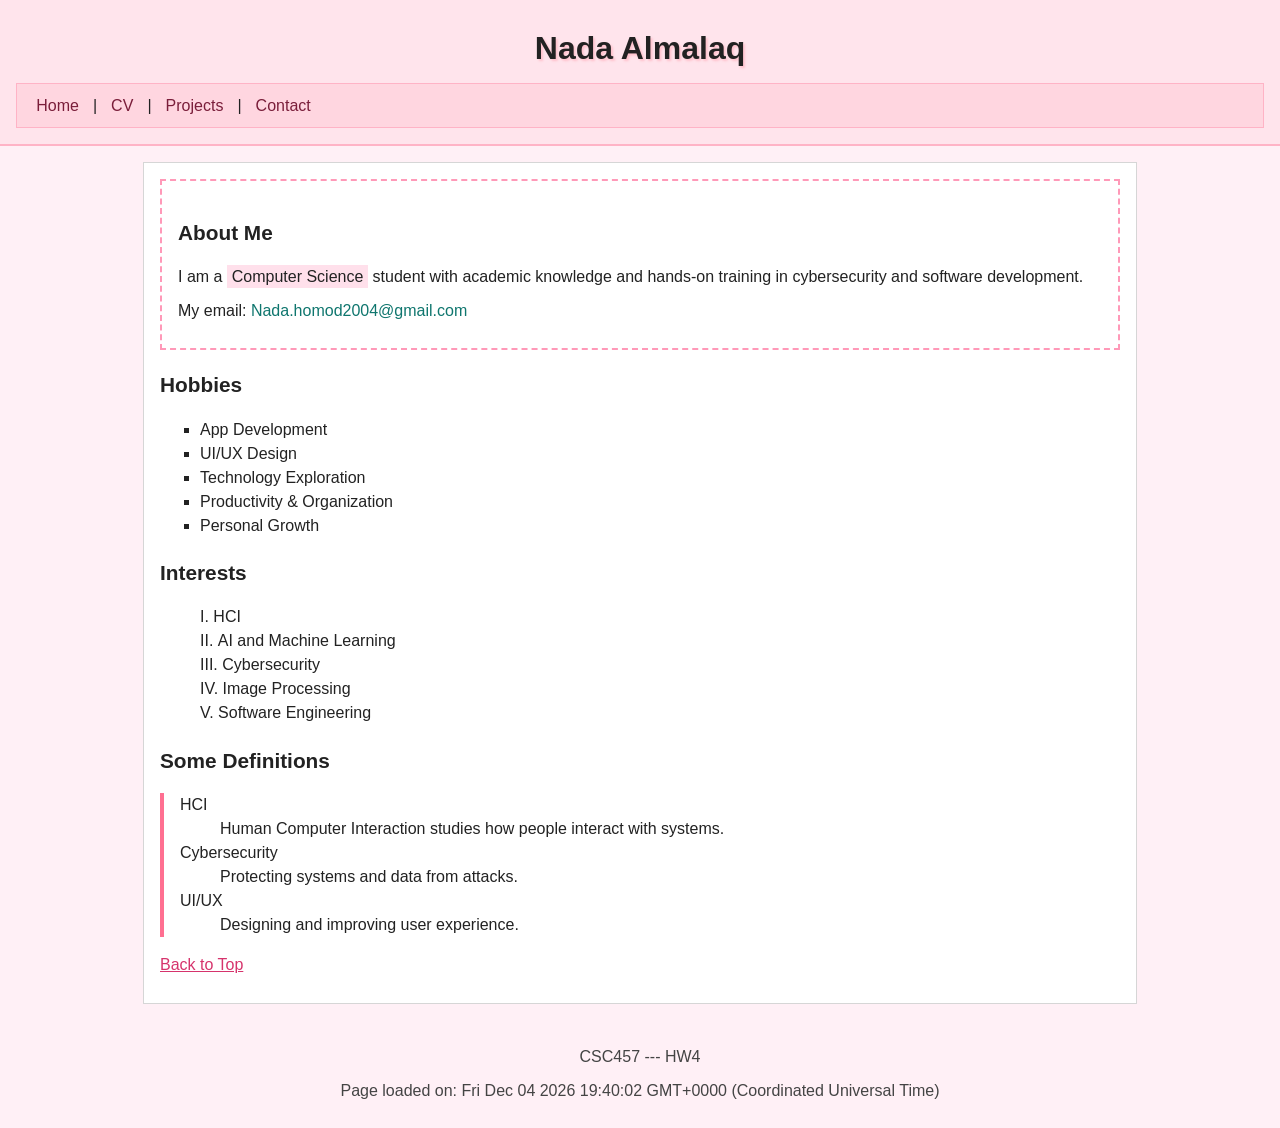
<file: index.html>
<!DOCTYPE html>
<html>
<head>
<meta charset="utf-8">
<title>HW4 - Home</title>
<link rel="stylesheet" href="styles.css">
</head>

<body id="home">
<header id="top">

  
  <h1 id="pageTitle">Nada Almalaq</h1>


    <nav role="navigation"aria-label="Main Navigation" >
     <a href="index.html">Home</a> |
     <a href="cv.html">CV</a> |
     <a href="projects.html">Projects</a> |
     <a href="contact.html">Contact</a>
   </nav>



    
</header>

<main>

  <section id="intro">
    <h2>About Me</h2>
    <p> I am a <span class="highlight">Computer Science</span> student with academic knowledge and hands-on training in cybersecurity and software development. </p>
    <p>My email: <a href="mailto:Nada.homod2004@gmail.com">Nada.homod2004@gmail.com</a></p>
 
  </section>

 <section>
     <h2>Hobbies</h2>
     <ul>
    <li>App Development</li>
    <li>UI/UX Design</li>
    <li>Technology Exploration</li>
    <li>Productivity & Organization</li>
    <li>Personal Growth</li>
     </ul>
 </section>
 
 <section>
  <h2>Interests</h2>
    <ol>
        <li>HCI</li>
        <li>AI and Machine Learning</li>
        <li>Cybersecurity</li>
        <li>Image Processing</li>
        <li>Software Engineering</li>
      </ol>
 </section>

 <section>
    <h2>Some Definitions</h2>
    
  <dl>

       <dt>HCI</dt>
    <dd>Human Computer Interaction studies how people interact with systems.</dd>

    <dt>Cybersecurity</dt>
    <dd>Protecting systems and data from attacks.</dd>

    <dt>UI/UX</dt>
    <dd>Designing and improving user experience.</dd>
   </dl>
  </section>

<p><a href="#top">Back to Top</a></p>
</main>

<footer>
    <p>CSC457 --- HW4</p>
</footer>
<script src="scripts.js"></script>
</body>
</html>
</file>
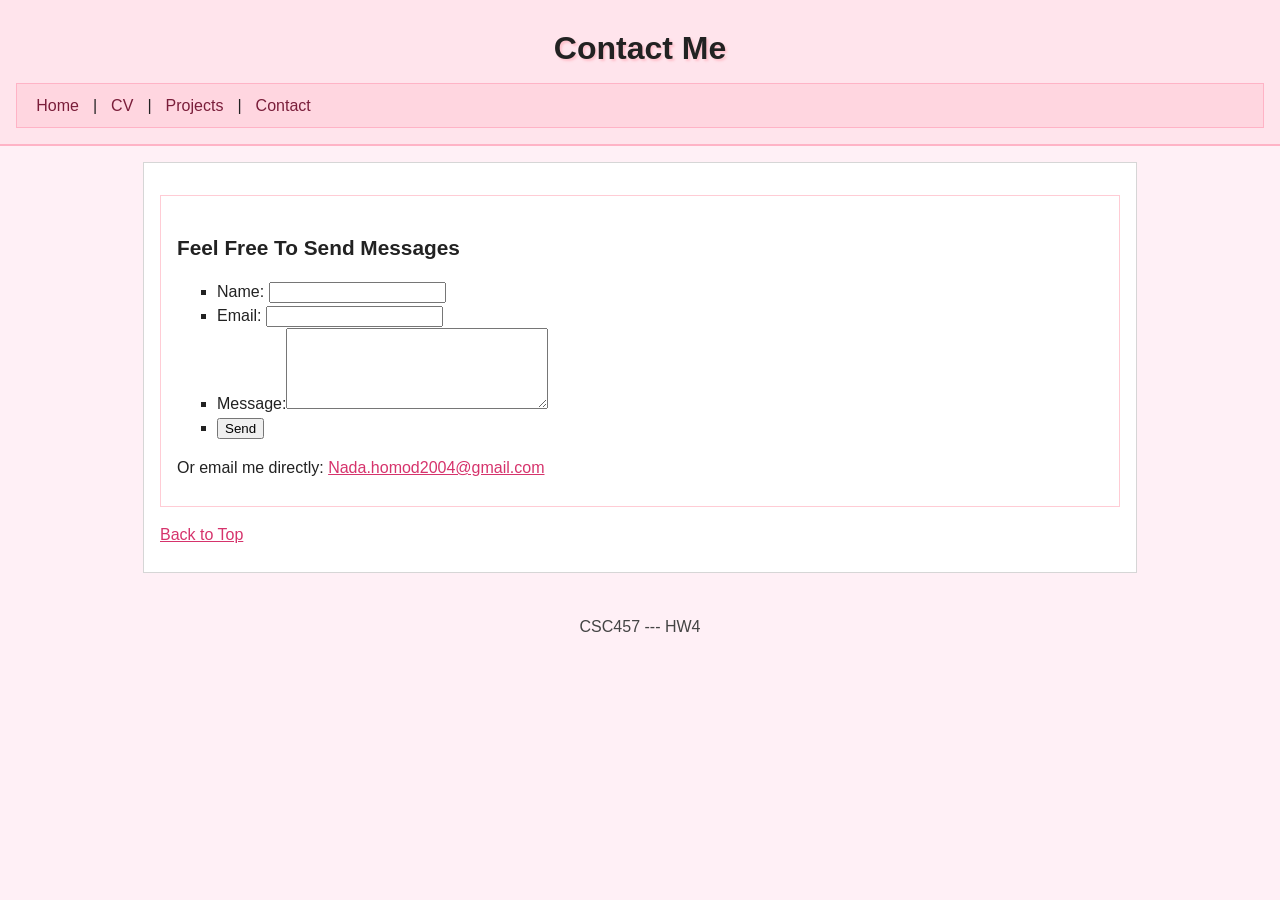
<file: contact.html>
<!DOCTYPE html>
<html lang="en">
<head>
<meta charset="utf-8">
<title>HW4 - Contact</title>
<link rel="stylesheet" href="styles.css">
</head>

<body>

<header id="top">
  <h1>Contact Me</h1>

  <nav role="navigation" aria-label="Main Navigation">
    <a href="index.html">Home</a> |
    <a href="cv.html">CV</a> |
    <a href="projects.html">Projects</a> |
    <a href="contact.html">Contact</a>
  </nav>
</header>

<main>

<section class="card">
  <h2>Feel free to send messages</h2>

<form action="thankyou.html" method="get" onsubmit="return validateForm();">
  <ul><li><label>Name: <input id="name" type="text" name="name"></label></li>
    <li><label>Email: <input id="email" type="email" name="email"></label></li>
    <li><label>Message:<textarea name="message" rows="5" cols="30"></textarea></label></li>
    <li><button type="submit" >Send</button></li>
  </ul>
</form>
  

  <p>Or email me directly:
<a href="mailto:Nada.homod2004@gmail.com">Nada.homod2004@gmail.com</a>
</p>
</section>

<p><a href="#top">Back to Top</a></p>

</main>

<footer>
  <p>CSC457 --- HW4</p>
</footer>

<script src="scripts.js"></script>
</body>
</html>
</file>
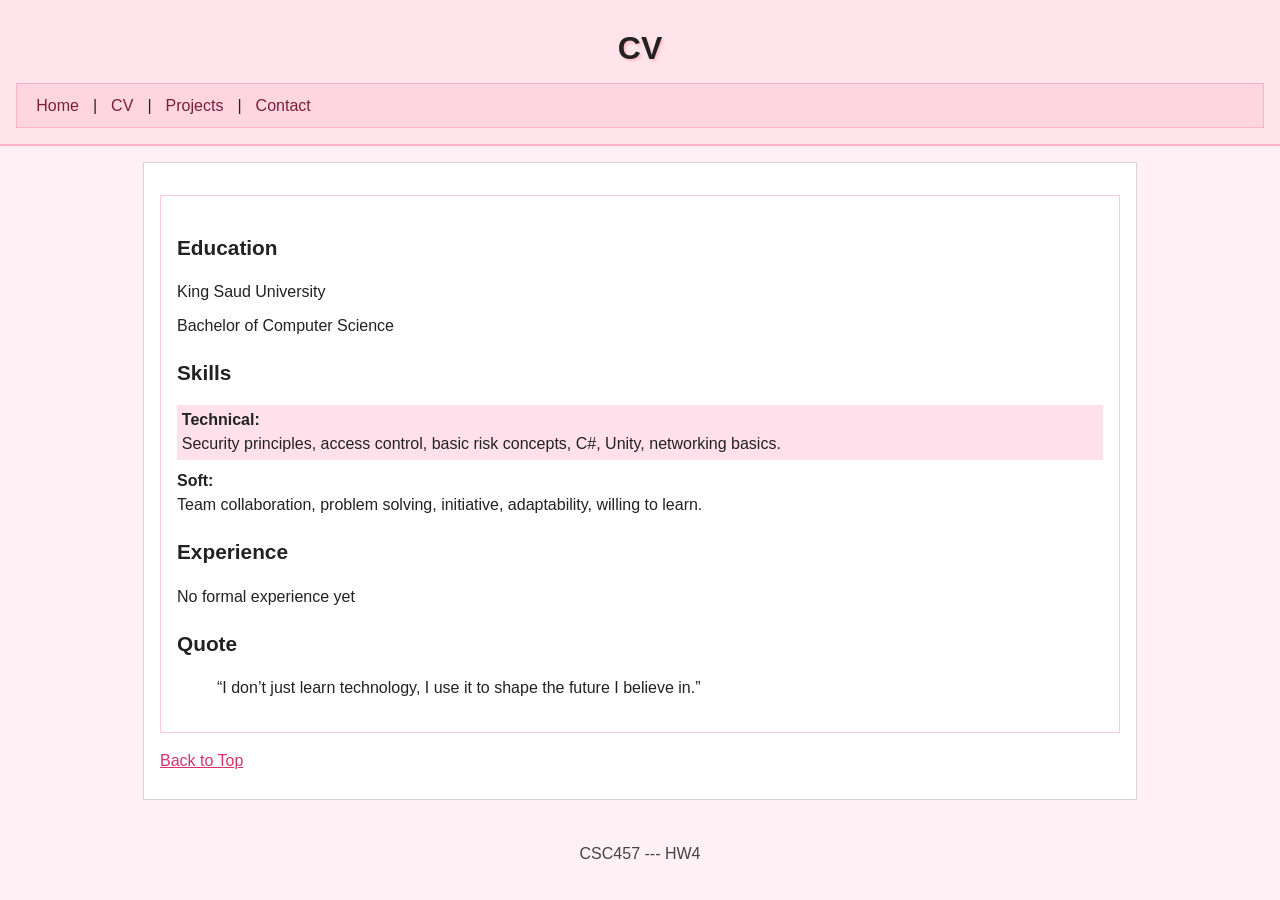
<file: cv.html>
<!DOCTYPE html>
<html>
  <head>
   <meta charset="utf-8">
   <title>HW4 - CV</title>
<link rel="stylesheet" href="styles.css">
</head>

<body>

<header id="top">
  <h1>CV</h1>

  <nav role="navigation" aria-label="Main Navigation"  >
    <a href="index.html">Home</a> |
    <a href="cv.html">CV</a> |
    <a href="projects.html">Projects</a> |
    <a href="contact.html">Contact</a>
   </nav>

</header>
<main>

<article class="card">
  
  <section>
    <h2>Education</h2>
    <p>King Saud University</p>
    <p>Bachelor of Computer Science</p>
  </section>
  <section>
    <h2>Skills</h2>
    <p class="highlight"><strong>Technical:</strong><br>Security principles, access control, basic risk concepts, C#, Unity, networking basics.</p>
    <p><strong>Soft:</strong><br>Team collaboration, problem solving, initiative, adaptability, willing to learn.</p>
  </section>

  <section>
    <h2>Experience</h2>
    <p>No formal experience yet</p>
  </section>

  <section>
    
<h2>Quote</h2>
 <blockquote id="quote">“I don’t just learn technology, I use it to shape the future I believe in.”
</blockquote>
  </section>
  </article>

<p><a href="#top">Back to Top</a></p>
</main>

<footer>
    <p>CSC457 --- HW4</p>
</footer>
<script src="scripts.js"></script>
</body>
</html>
</file>
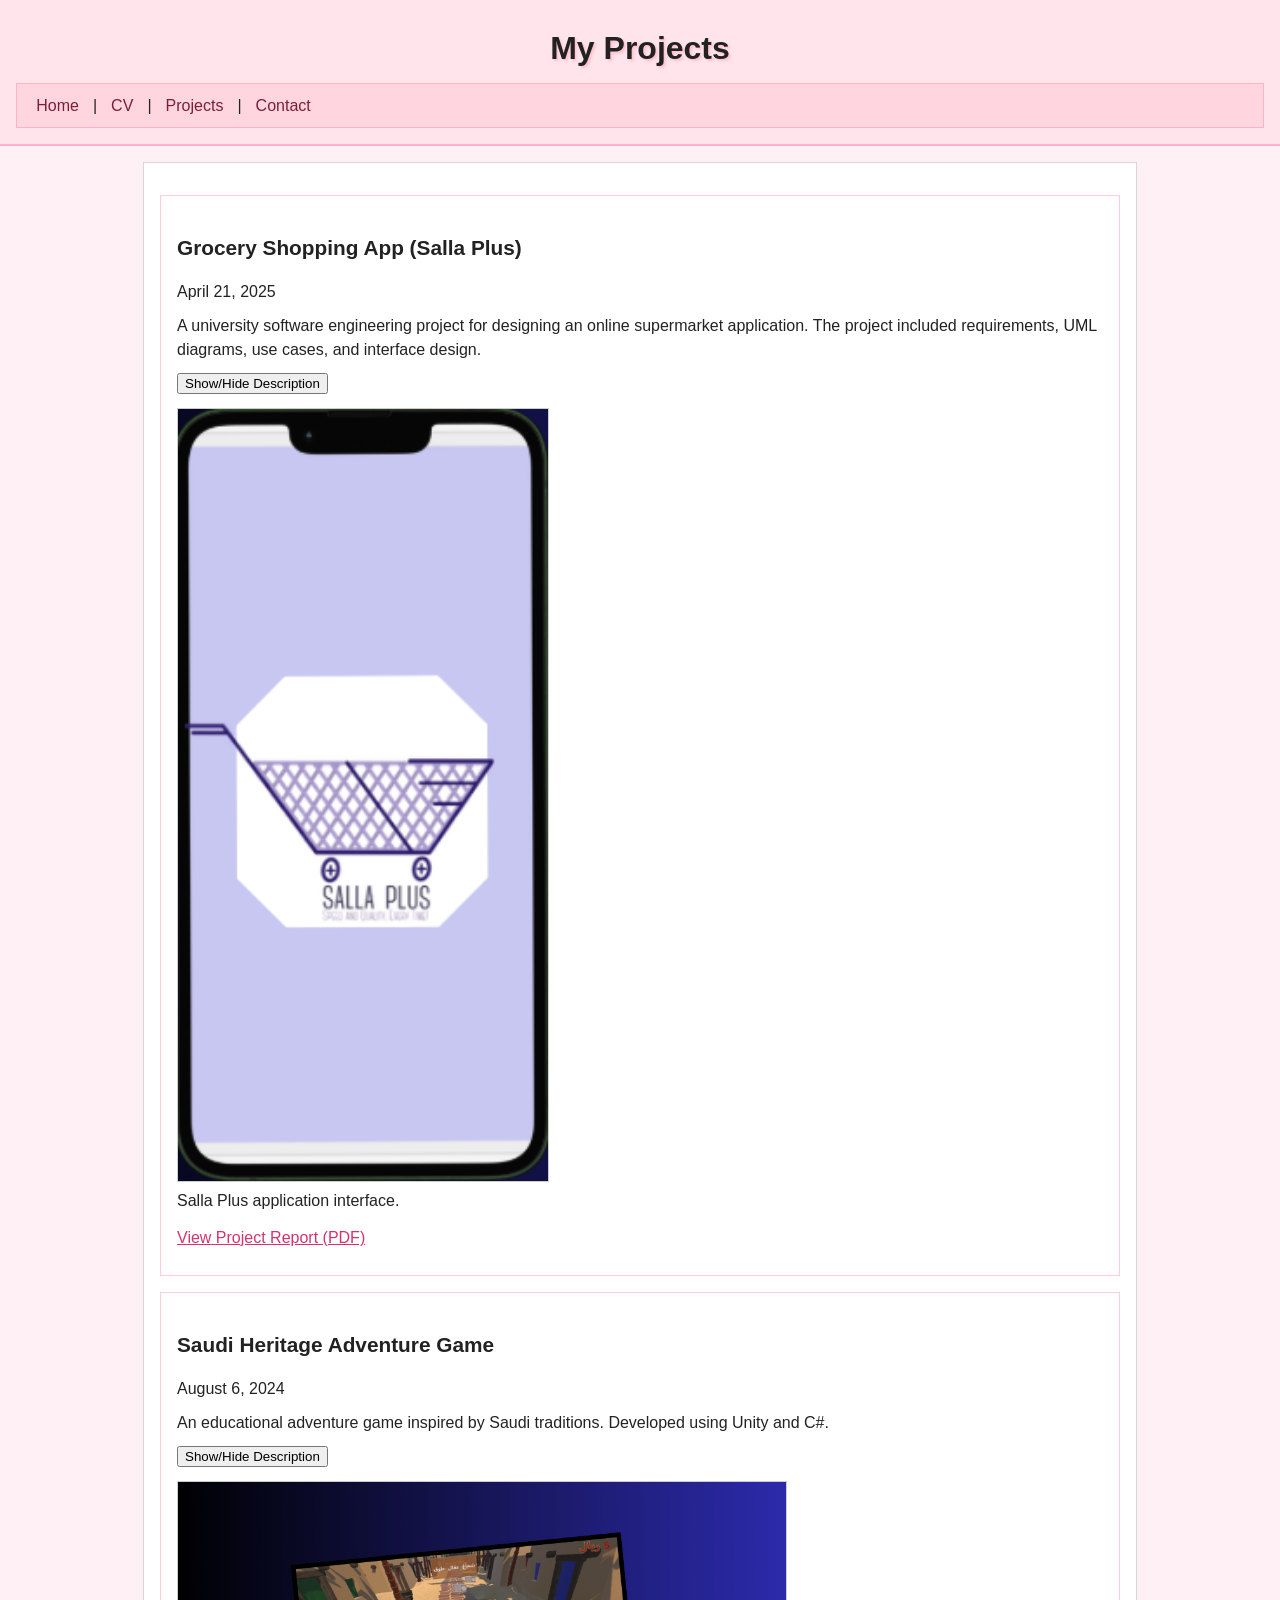
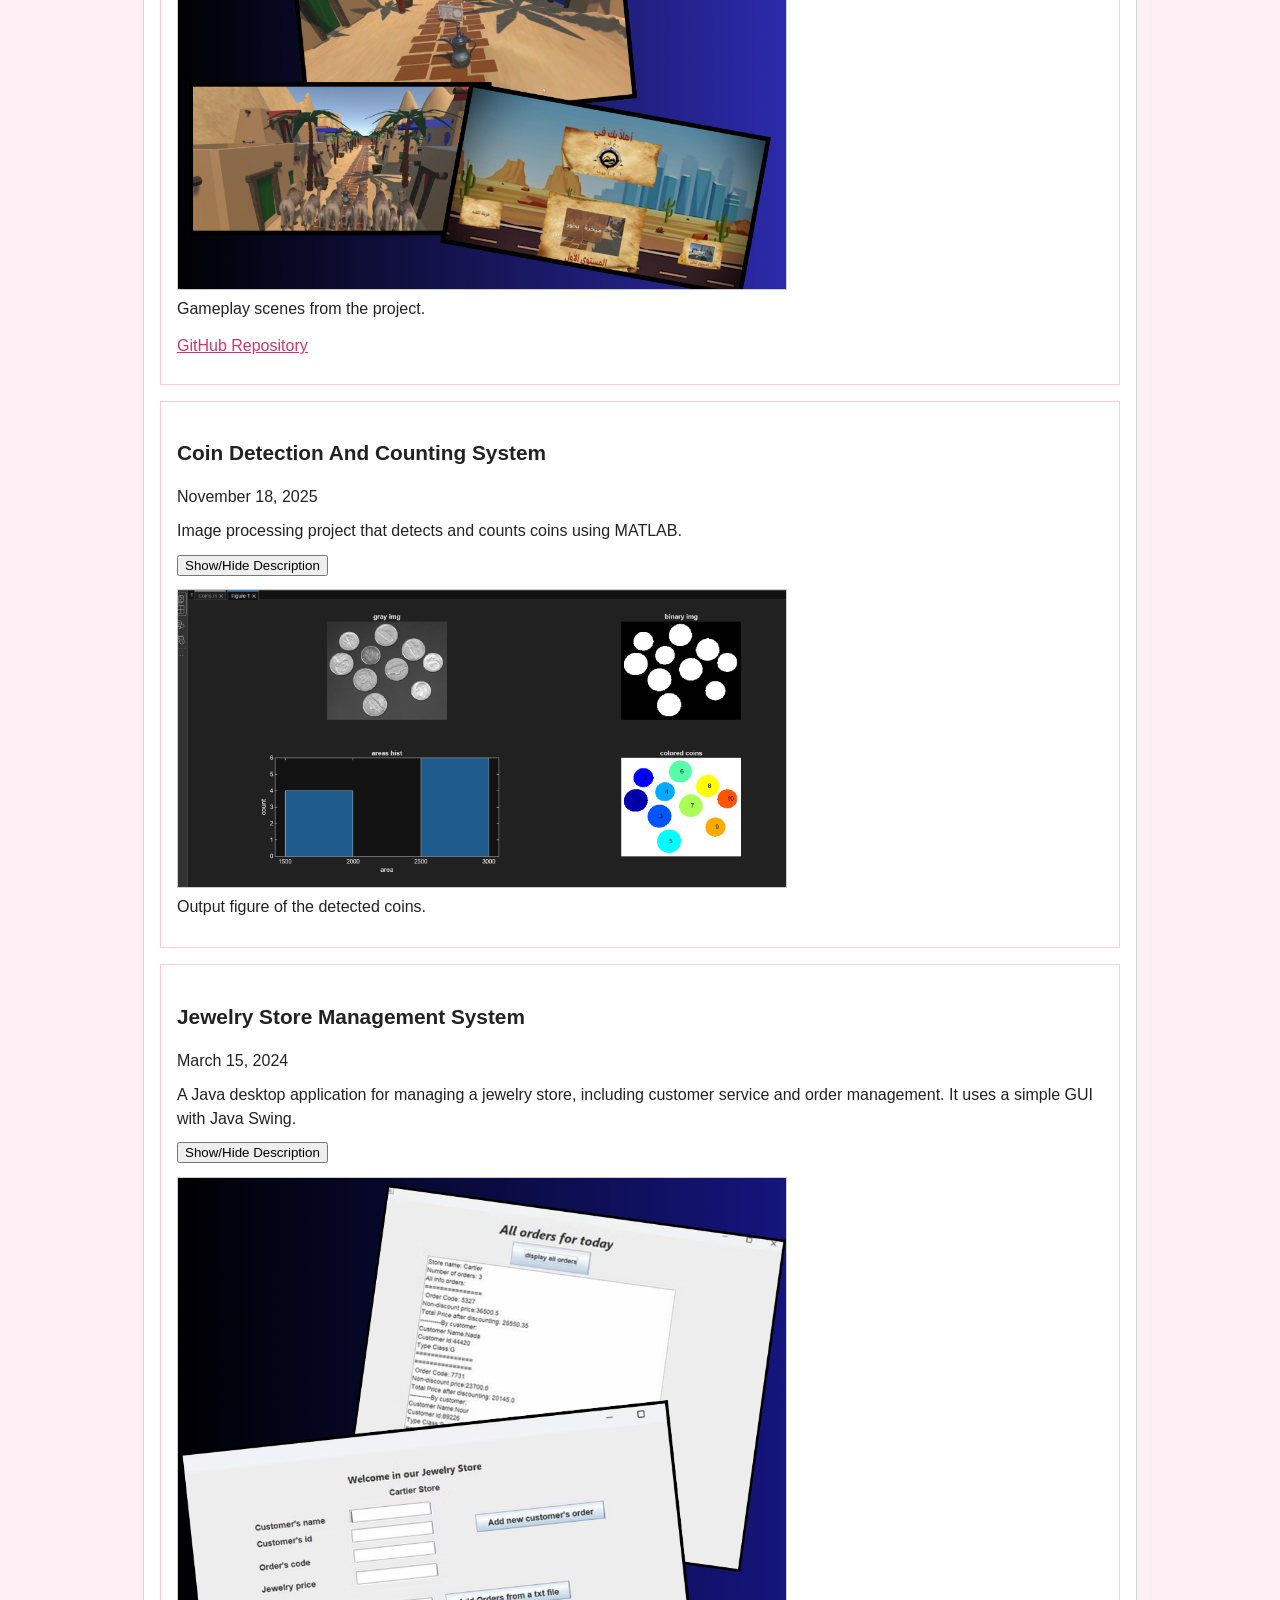
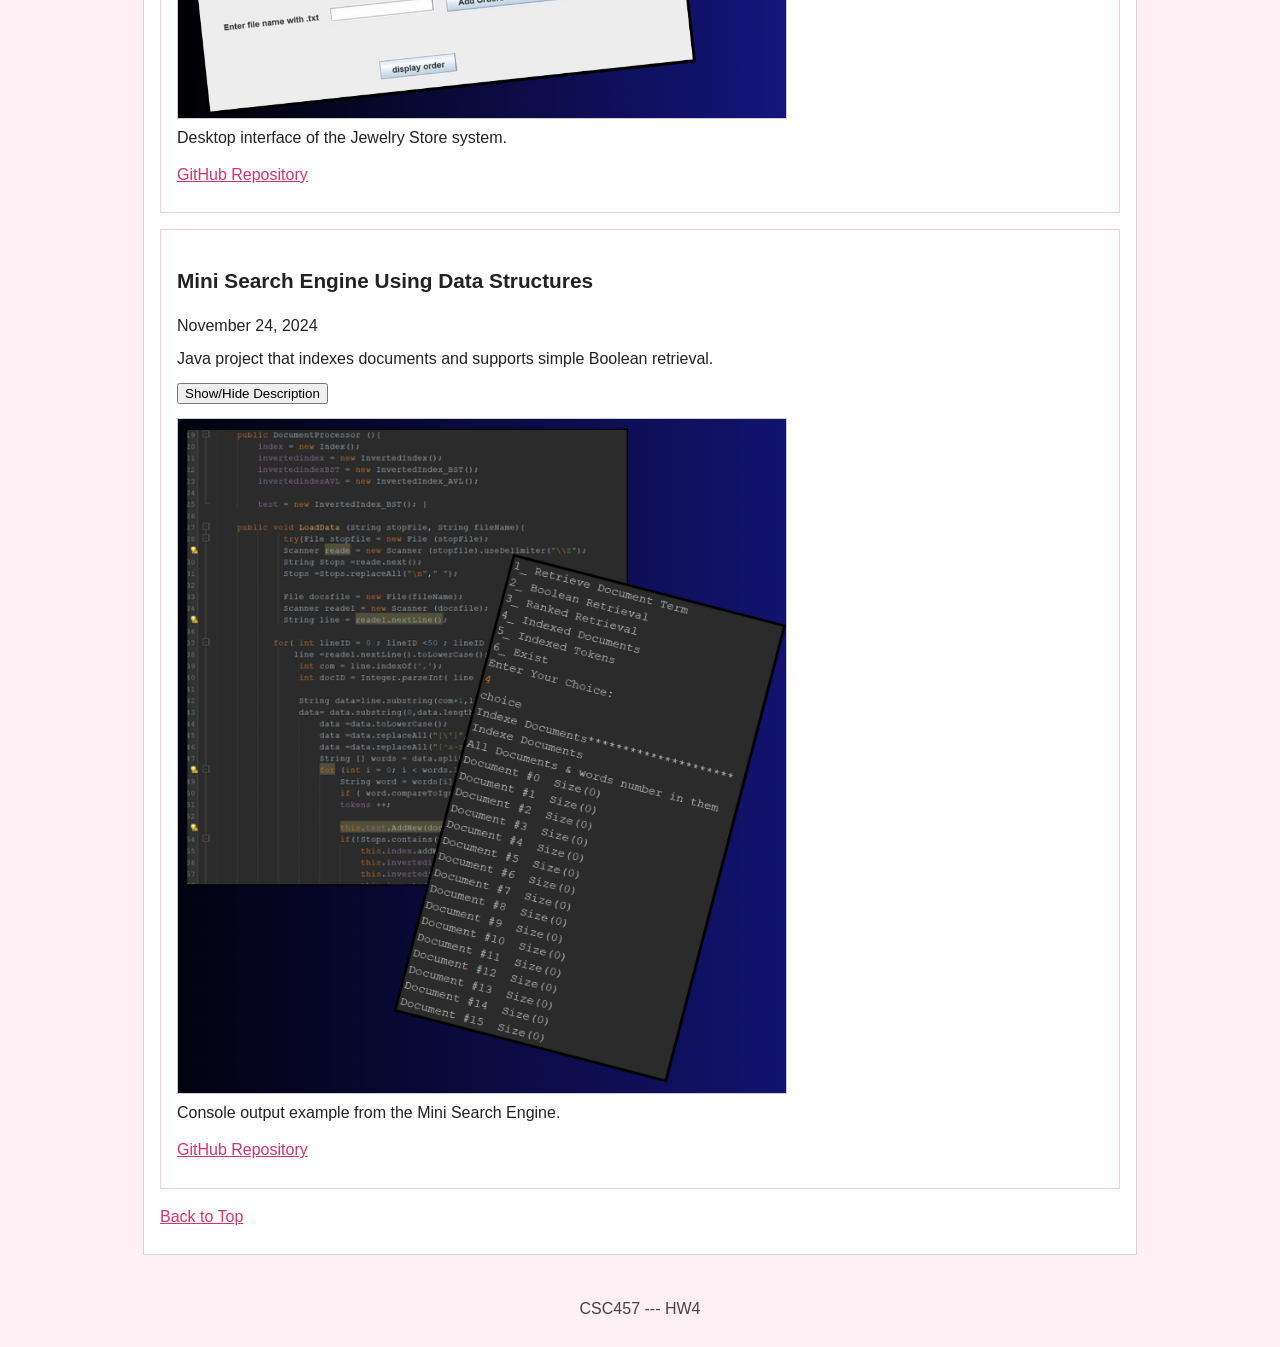
<file: projects.html>
<!DOCTYPE html>
<html>
  <head>
    <meta charset="utf-8">
    <title>HW4 - Projects</title>
<link rel="stylesheet" href="styles.css">
</head>

<body>
<header id="top">
  
<h1>My Projects</h1>

  <nav role="navigation" aria-label="Main Navigation">
    <a href="index.html">Home</a> |
    <a href="cv.html">CV</a> |
    <a href="projects.html">Projects</a> |
    <a href="contact.html">Contact</a>
  </nav>
</header>

<main>
<article class="card">
      <h2>Grocery Shopping App (Salla Plus)</h2>

  
  <p><time datetime="2025-04-21">April 21, 2025</time></p>
  <p id="desc1">A university software engineering project for designing an online supermarket application.
    The project included requirements, UML diagrams, use cases, and interface design.</p>

<button onclick="toggleDescription('desc1')">Show/Hide Description</button>
  
  <figure>
    
<img src="images/salla.png" alt="Salla Plus application logo" class="small-img">
    <figcaption>Salla Plus application interface.</figcaption>


    
  </figure>

  <p>
    <a href="files/salla_plus_report.pdf" target="_blank">View Project Report (PDF)</a>
  </p>
</article>

<article class="card">
  <h2>Saudi Heritage Adventure Game</h2>
  <p><time datetime="2024-08-06">August 6, 2024</time></p>
  <p id="desc2">An educational adventure game inspired by Saudi traditions.
  Developed using Unity and C#.  </p>

  <button onclick="toggleDescription('desc2')">Show/Hide Description</button>
  
  <figure><img src="images/game.png" alt="Saudi Heritage Game">
    <figcaption>Gameplay scenes from the project.</figcaption>
  </figure>

  <p><a href="https://github.com/NadaHm444/Final-Project" target="_blank" rel="noopener">GitHub Repository</a></p>
</article>

<article class="card">
  <h2>Coin Detection and Counting System</h2>

  
  <p><time datetime="2025-11-18">November 18, 2025</time></p>
  <p id="desc3">Image processing project that detects and counts coins using MATLAB.</p>

  <button onclick="toggleDescription('desc3')">Show/Hide Description</button>

  
  <figure>
    
    <img src="images/coin.png" alt="Coin detection result image">
    <figcaption>Output figure of the detected coins.</figcaption>
  </figure></article>

<article class="card">
  <h2>Jewelry Store Management System</h2>

  
  <p><time datetime="2024-03-15">March 15, 2024</time></p>
  <p id="desc4">A Java desktop application for managing a jewelry store, including customer service and order management.
    It uses a simple GUI with Java Swing.</p>

<button onclick="toggleDescription('desc4')">Show/Hide Description</button>
  
  <figure><img src="images/jewelry.png" alt="Jewelry store system UI screenshot">
    <figcaption>Desktop interface of the Jewelry Store system.</figcaption>
  </figure>

  <p><a href="https://github.com/NadaHm444/CSC113_project" target="_blank" rel="noopener">GitHub Repository</a></p>
</article>

<article class="card">
  <h2>Mini Search Engine Using Data Structures</h2>
  
  <p><time datetime="2024-11-24">November 24, 2024</time></p>
  <p id="desc5">Java project that indexes documents and supports simple Boolean retrieval.</p>

  <button onclick="toggleDescription('desc5')">Show/Hide Description</button>
  
  <figure>
    <img src="images/search.png" alt="Mini search engine output screenshot">
    <figcaption>Console output example from the Mini Search Engine.</figcaption>
  </figure>

  <p><a href="https://github.com/NadaHm444/Data_Structure" target="_blank" rel="noopener">GitHub Repository</a></p>
</article>

<p><a href="#top">Back to Top</a></p>

</main>

<footer>
    <p>CSC457 --- HW4</p>
</footer>

<script src="scripts.js"></script>
</body>
</html>
</file>
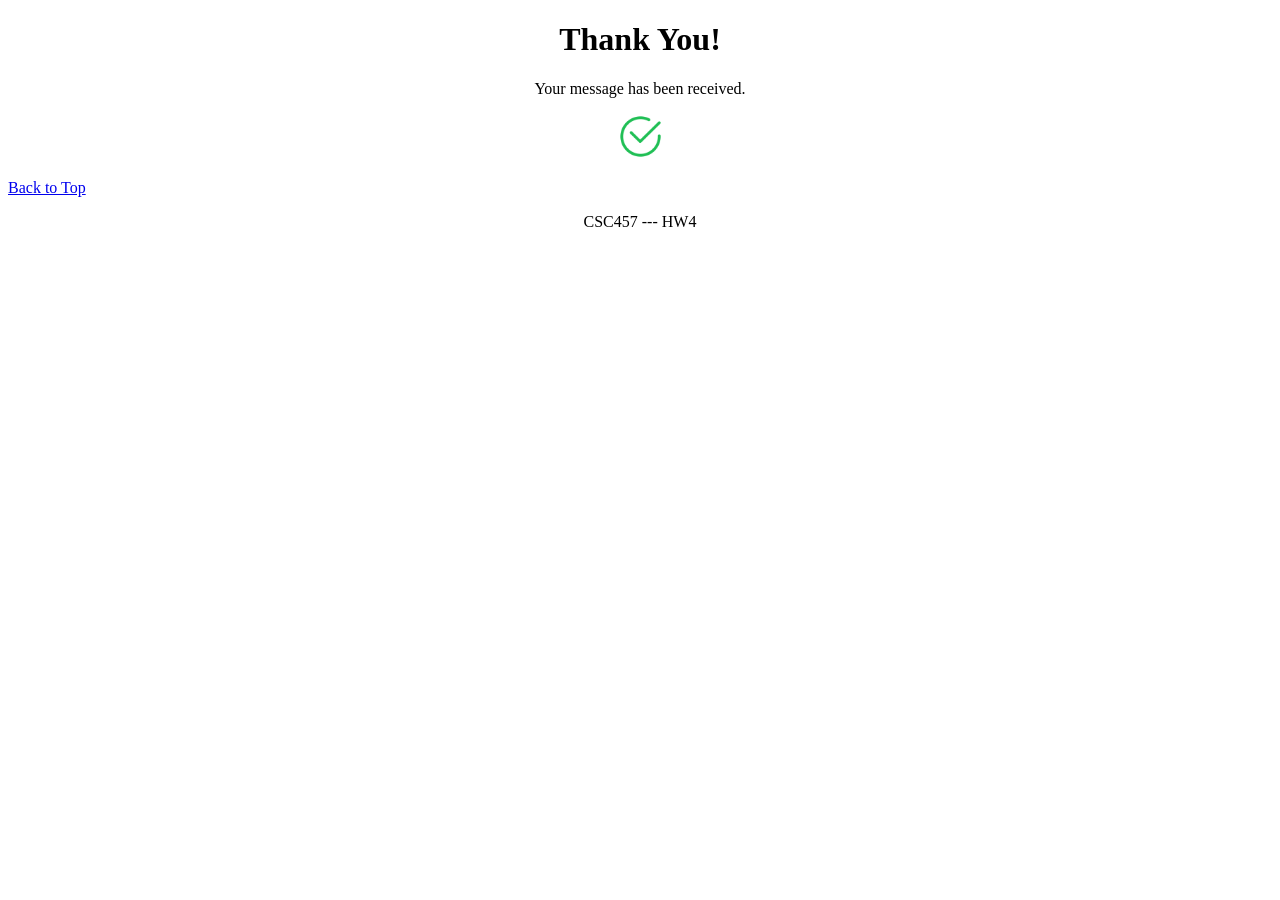
<file: thankyou.html>
<!DOCTYPE html>
<html>
  <head>
  <meta charset="utf-8">
  <title>Thank You!</title>
  </head>

<body>
<header id="top">
  <h1 align="center">Thank You!</h1>
</header>

<main>
  <div align="center">
  <p>Your message has been received.</p>

  <figure>
       <img src="images/check.png" alt="check sign" width="45" >
  </figure>
  </div>  

  <p><a href="#top">Back to Top</a></p>

</main>

<footer>
    <p align="center">CSC457 --- HW4</p>
</footer>
<script src="scripts.js"></script>
</body>
</html>
</file>
<file: styles.css>
body{
  font-family: Arial, Verdana, sans-serif;  
  background-color: #fff0f6;
  color: #222;
  margin: 0;
  line-height: 1.5;}
header{ background-color: #ffe4ec;
  padding: 1rem;
 border-bottom: 2px solid #ffb3c6; }
h1{
   
  font-size: 2rem;
  font-weight: bold;
  text-align: center;
text-shadow: 0.12rem 0.12rem 0.15rem #ffc0cb;
  margin: 0.5rem 0;
   
  }
h2{
  font-size: 1.3rem;
  margin-top: 1.2rem;
  text-transform: capitalize;   }

p{font-size: 1rem;
  margin: 0.6rem 0;}



main{
  background-color: #ffffff;
  width: 90%;
  max-width: 60rem;
  margin: 1rem auto;
  padding: 1rem;
  border: 1px solid #d6d6d6;}
ul{
  list-style-type: square;
  list-style-position: outside;}
ol{ list-style-type: upper-roman;
  list-style-position: inside;

  }
dl{
  border-left: 0.3rem solid #ff6f91;
 padding-left: 1rem;}

a{
  color: #d6336c;
  text-decoration: underline;
}



nav{
  background-color: #ffd6e0;
  border: 1px solid #ffb3c6;
  padding: 0.6rem;
 margin-top: 0.7rem; }
nav a{
  text-decoration: none;
  color: #7a1e3a;
  padding: 0.3rem 0.6rem;}
nav a:hover{background-color: #ffb3c6;}

.card{
 border: 1px solid #ffccd5;
  padding: 1rem;
  margin: 1rem 0;}

.highlight{
  background-color: #ffe0eb;
  padding: 0.2rem 0.3rem;
}

.small-img{
  
  width: 40%;
  
}



#intro{
  border: 2px dashed #ff99b8;
  padding: 1rem;}




#intro a{
  color: #0f766e;
  text-decoration: none;}

figure{margin: 0.8rem 0;}

img{
   width: 100%;
  max-width: 38rem;
   
  border: 1px solid #ccc;
}
footer{
  text-align: center;
  padding: 1rem;
color: #444;
  font-size: 0.95rem;}
@media (max-width: 35rem){
  h1{ font-size: 1.6rem; }
  main{ width: 94%; } }
</file>
